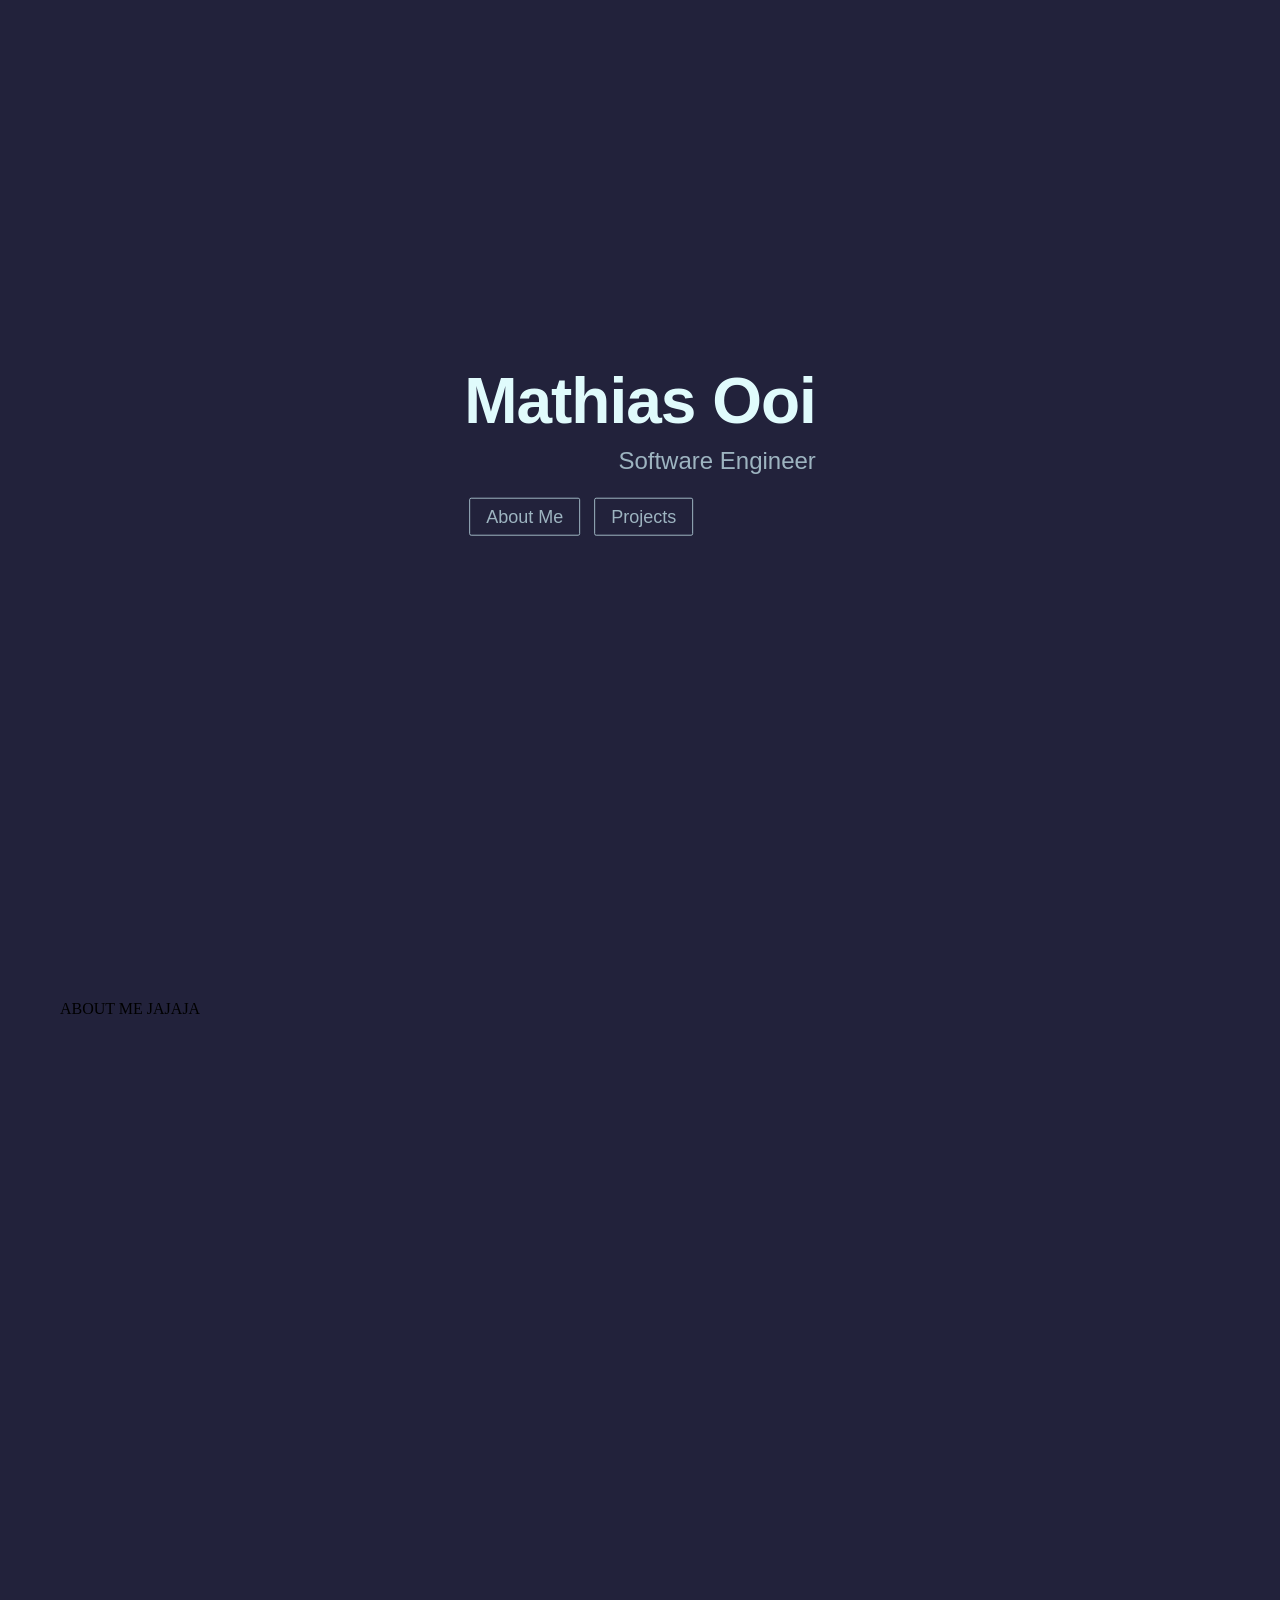
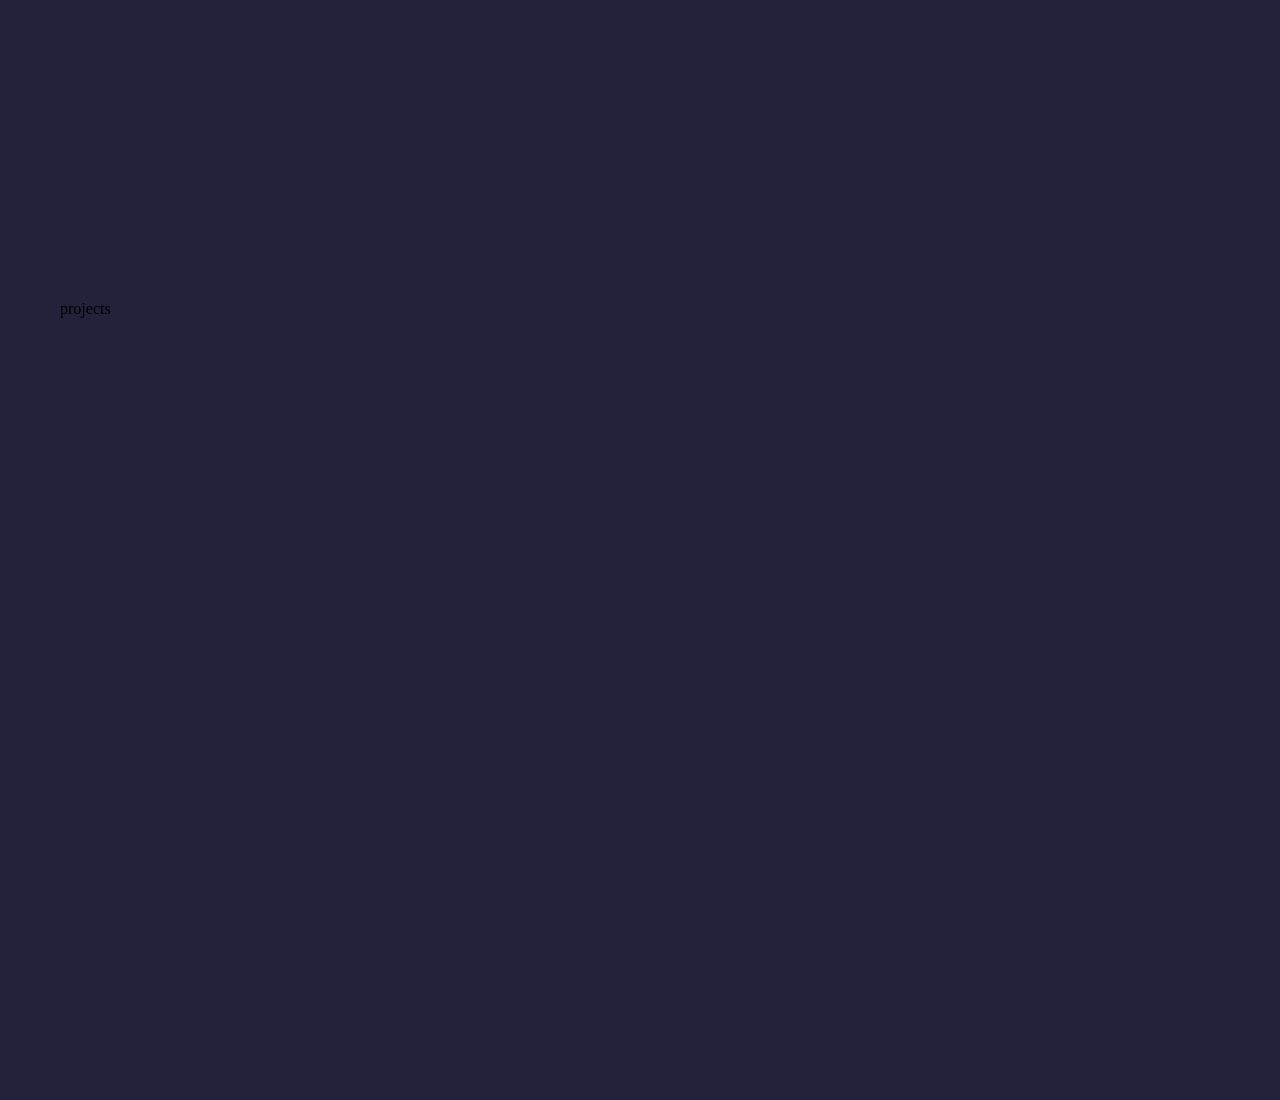
<file: index.html>
<!DOCTYPE html>
<html lang="en">

<head>
    <meta charset="UTF-8">
    <meta name="viewport" content="width=device-width, initial-scale=1.0">
    <meta http-equiv="X-UA-Compatible" content="ie=edge">
    <title>Mathias Ooi</title>
    <meta property="og:type" content="website">
    <meta property="og:title" content="Mathias Ooi" />
    <meta property="og:url" content="https://mathiasooi.github.io/" />
    <link href='https://fonts.googleapis.com/css?family=Fira Sans' rel='stylesheet'>
    <link rel="stylesheet" href="./style.css">
</head>

<body>
    <div class="content">
        <div class="centered">
            <div class="heading color5"><b>Mathias Ooi</b></div>
            <div class="space"></div>
            <div class="subheading color3 subname">Software Engineer</div>
            <div class="space"></div><div class="space"></div>
            <a href="#about-me" id="about-me-button">About Me</a>
            <a href="#projects" id="project-button">Projects</a>
        </div>
    </div>
    <div class="content" id="about-me">ABOUT ME JAJAJA</div>
    <div class="content" id="projects">projects</div>
</body>

</html>
</file>
<file: style.css>
html, 
body {
    width: 100%;
    height: 100%;
    position: relative;
    margin: 0;
    padding: 0;
    -ms-overflow-style: none;
    background-color: #22223b;
    scroll-behavior: smooth;
}

html::-webkit-scrollbar,
body::-webkit-scrollbar {
    display: none;
}

* {
    box-sizing: border-box;
    user-select: none;
}

div {
    position: relative;
    overflow: hidden;
}

.content {
    padding: 30px 60px;
    width: 100%;
    height: 100%;
    background-color: #22223b;
}

.centered {
    position: absolute;
    top: 50%;
    left: 50%;
    transform: translate(-50%, -50%);
    padding: 20px;
}

.heading {
    font-family: Helvetica, Sans-Serif;
    font-size: 64px;
    letter-spacing: -1px;
    line-height: 0.9em;
}

.subheading {
    font-size: 24px;
    font-family: Helvetica, Sans-Serif;
}

.subname {
    text-align: right;
}

.space {
    height: 1em;
    width: 1em;
}

#about-me {
    padding-top: 100px;
}

#projects {
    padding-top: 100px;
}

#about-me-button {
    color: #9db4c0;
    text-decoration: none;
    border: 1px solid #9db4c0;
    padding: 8px 16px;
    font-family: Helvetica, Sans-Serif;
    font-size: 18px;
    border-radius: 2px;
    margin: 5px;
    background-color: #00000000;
    transition: color 1s, background-color 1s;
}

#about-me-button:hover {
    color: #ffffff;
    background-color: #9db4c0;
}

#project-button {
    color: #9db4c0;
    text-decoration: none;
    border: 1px solid #9db4c0;
    padding: 8px 16px;
    font-family: Helvetica, Sans-Serif;
    font-size: 18px;
    border-radius: 2px;
    margin: 5px;
    background-color: #00000000;
    transition: color 1s, background-color 1s;
}

#project-button:hover {
    color: #ffffff;
    background-color: #9db4c0;
}

.color1 {
    color: #253237;
}

.color2 {
    color: #5c6b73;
}

.color3 {
    color: #9db4c0;
}

.color4 {
    color: #c2dfe3;
}

.color5 {
    color: #e0fbfc;
}
</file>
